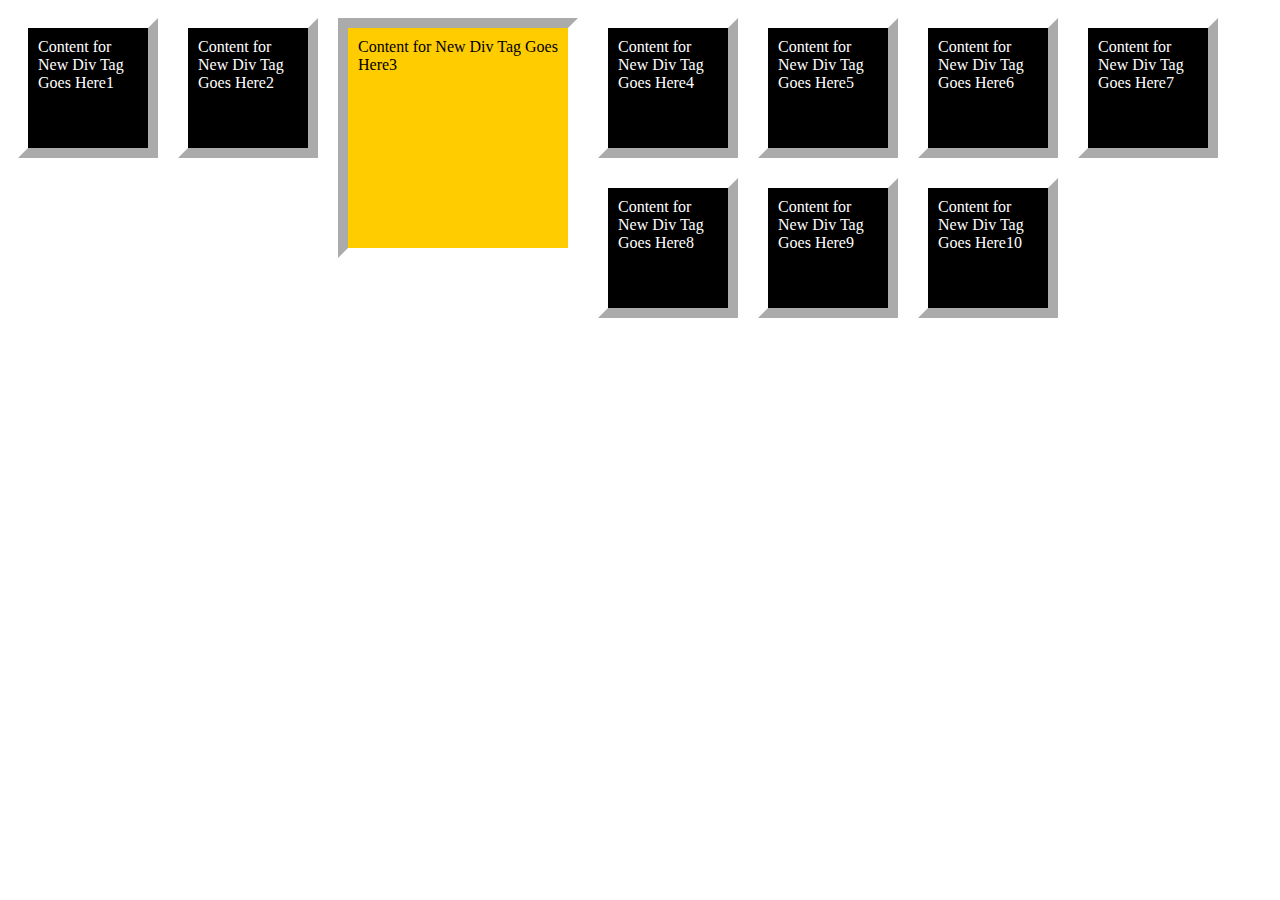
<file: asset/div.html>
<!DOCTYPE html PUBLIC "-//W3C//DTD XHTML 1.0 Transitional//EN" "http://www.w3.org/TR/xhtml1/DTD/xhtml1-transitional.dtd">
<html xmlns="http://www.w3.org/1999/xhtml">
<head>
<meta http-equiv="Content-Type" content="text/html; charset=utf-8" />
<title>Untitled Document</title>
<style type="text/css">
.box {
	margin: 10px;
	padding: 10px;
	float: left;
	height: 100px;
	width: 100px;
	background-color: #000;
	border: 10px outset #FFF;
	color: #FFF;
}
#box {
	background-color: #FC0;
	margin: 10px;
	padding: 10px;
	float: left;
	height: 200px;
	width: 200px;
	border: 10px inset #FFF;
}
</style>
</head>

<body>
<div class="box">Content for New Div Tag Goes Here1</div>
<div class="box">Content for New Div Tag Goes Here2</div>
<div id="box">Content for New Div Tag Goes Here3</div>
<div class="box">Content for New Div Tag Goes Here4</div>
<div class="box">Content for New Div Tag Goes Here5</div>
<div class="box">Content for New Div Tag Goes Here6</div>
<div class="box">Content for New Div Tag Goes Here7</div>
<div class="box">Content for New Div Tag Goes Here8</div>
<div class="box">Content for New Div Tag Goes Here9</div>
<div class="box">Content for New Div Tag Goes Here10</div>
</body>
</html>
</file>
